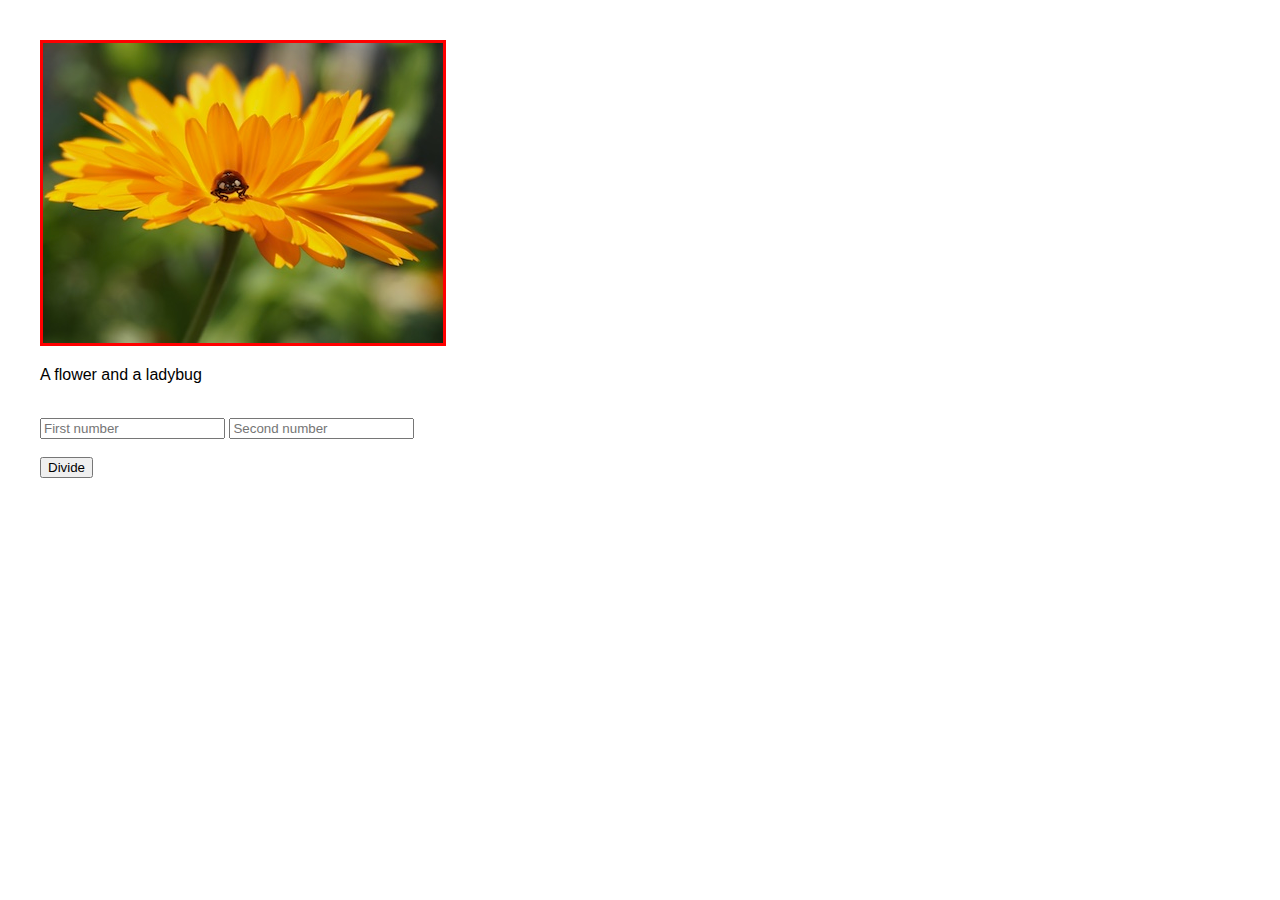
<file: assignment 1 MartinaLindskog/index.html>
<!DOCTYPE html>
<html lang="en">
<head>
    <meta charset="UTF-8">
    <meta name="viewport" content="width=device-width, initial-scale=1.0">
    <title>You cant devide us</title>
   
    <link rel="stylesheet" href="css/style.css">

    <script src="scripts/script.js" defer></script>
    

</head>
<body>
    
    <img src="pictures/DSC09025.jpeg" alt="A ladybug on a flower" class="red-border">
    <p>A flower and a ladybug</p>
    <br>
    <input type="number" id="num1" placeholder="First number">
    <input type="number" id="num2" placeholder="Second number">
    <br> 
    <br>   
    <button id="divide"> Divide </button>
    <p id="result"></p>
    <br>
   
    
    

    

</body>
</html>
</file>
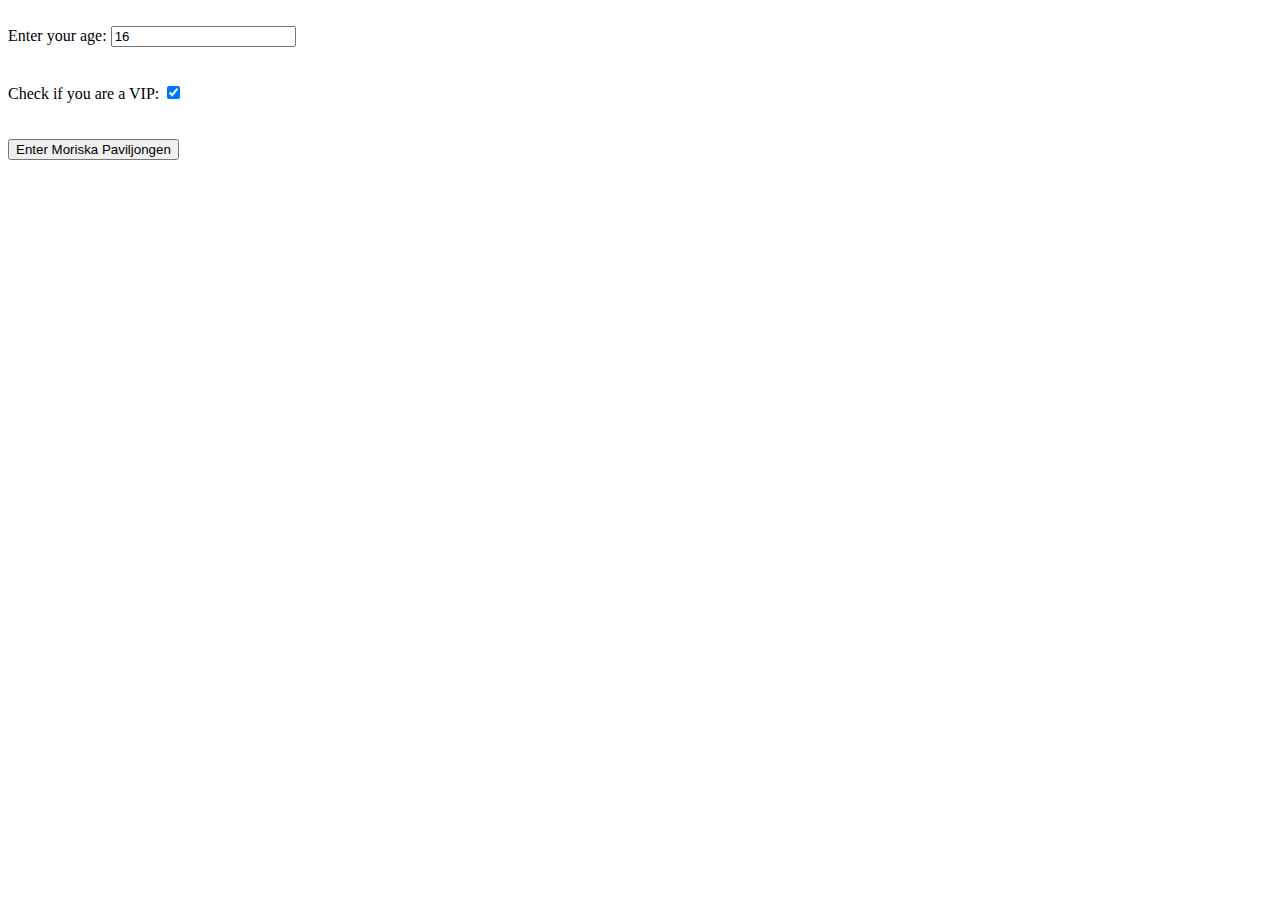
<file: Assignment 1_5 Martina Lindskog/index.html>
<!DOCTYPE html>
<html lang="en">
<head>
    <meta charset="UTF-8">
    <meta name="viewport" content="width=, initial-scale=1.0">
    <title>VIP</title>
</head>
<body>
    <br>
    <label for="age">Enter your age: </label>
    <input type="number" value="16" id="age" placeholder="Enter age" />
    <br>
    <br>
    <br>    
    <label for="VIP">Check if you are a VIP:</label>
    <input type="checkbox"  name="VIP" id="vip" value="VIP" checked>
    <br>
    <br>
    <br>
    <button onclick="enterBtn()">Enter Moriska Paviljongen</button>    
    <br>
    <br>
    <br>
    <p id="result"></p>
    
    
    <script src="script.js"></script>
</body>
</html>
</file>
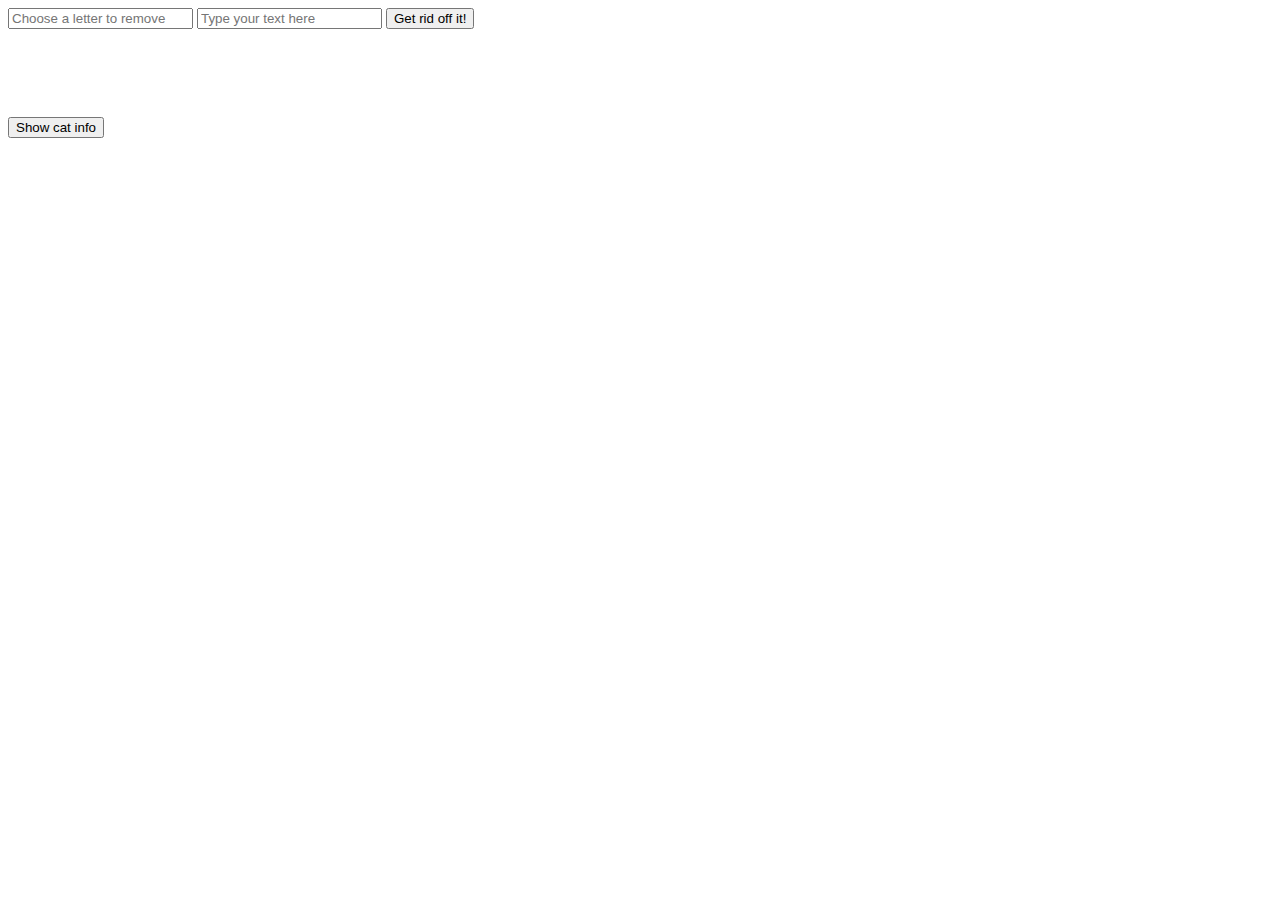
<file: Assignment 3 Martina Lindskog/index.html>
<!DOCTYPE html>
<html lang="en">
<head>
    <meta charset="UTF-8">
    <meta name="viewport" content="width=device-width, initial-scale=1.0">
    <title>Functions & Objects</title>
</head>
<body>
    <!--3a-->
    <input type="text" id="bokstav" placeholder="Choose a letter to remove">
    <input type="text" id="text" placeholder="Type your text here">
    <button id="getRid"> Get rid off it! </button>
    <p id="result"></p>
    <br><br><br><br>    
    <!--3b-->
    <button id="catName"> Show cat info </button>
    <p id="catNameResult"></p>
    <script src="MartinaHelpfunctions.js"></script>
    <script src="script.js"></script>
    <script src="script3b.js"></script>
</body>
</html>
</file>
<file: assignment 1 MartinaLindskog/css/style.css>
body{
    font-family: Arial, sans-serif;
    margin: 20px;
    padding: 20px;
   
}
.red-border {
    border: 3px solid red;
}
</file>
